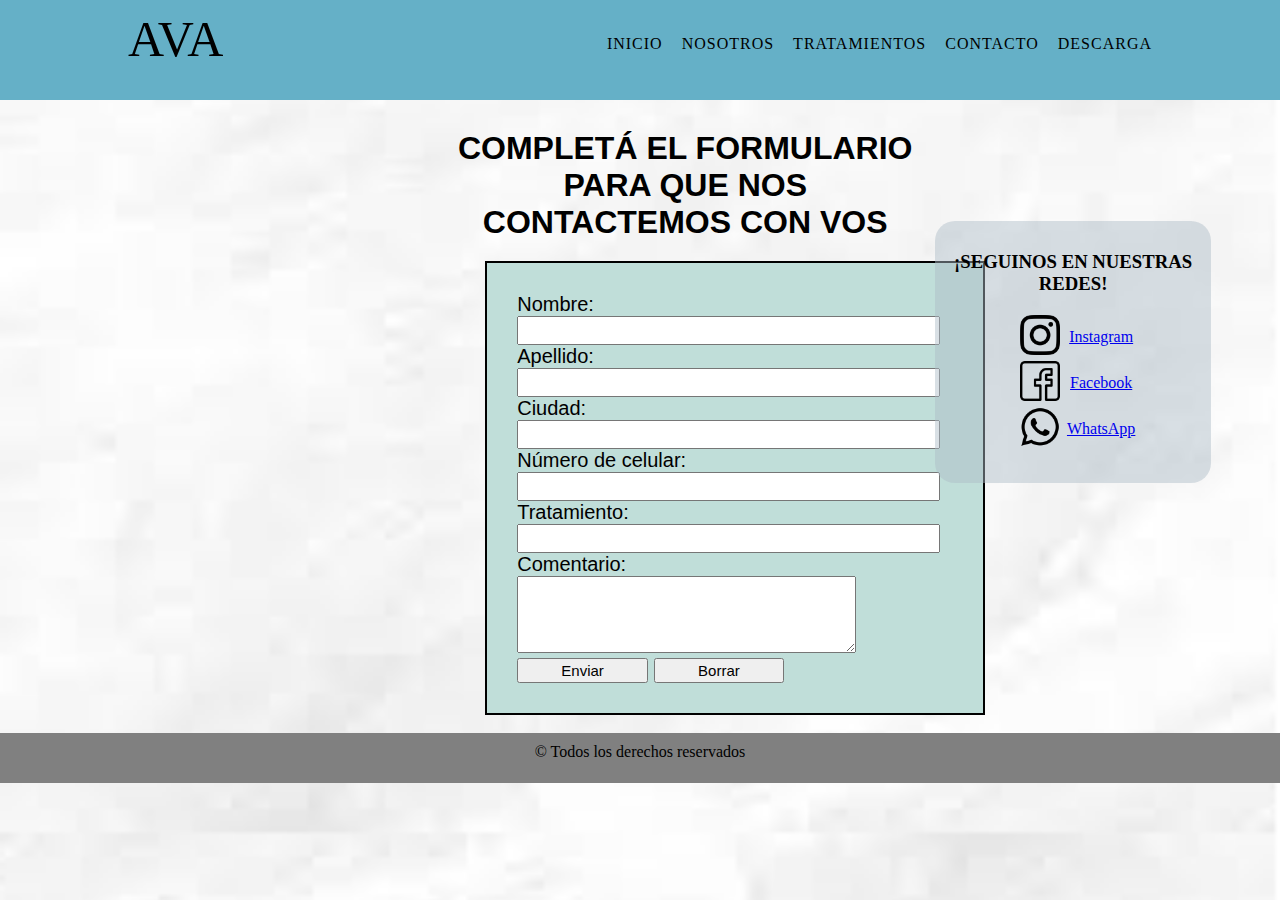
<file: contacto.html>
<!DOCTYPE html>
<html lang="es">
<head>
    <meta charset="UTF-8">
    <meta http-equiv="X-UA-Compatible" content="IE=edge">
    <meta name="viewport" content="width=device-width, initial-scale=1.0">
    <link href="https://cdn.jsdelivr.net/npm/bootstrap@5.2.3/dist/css/bootstrap.min.css" rel="stylesheet" integrity="sha384-rbsA2VBKQhggwzxH7pPCaAqO46MgnOM80zW1RWuH61DGLwZJEdK2Kadq2F9CUG65" crossorigin="anonymous">
    <link rel="stylesheet" href="estilos.css">
    <link rel="shortcut icon" href="imagenes/favicon.png">
    <title>AVA estetic</title>
</head>
<body>
    <header>
        <div class="ancho">
            <div class="logo">
                <p><a href="index.html">AVA</a></p>
            </div>
            <nav>             
                <ul>
                    <li><a href="index.html">INICIO</a></li>
                    <li><a href="informacion.html">NOSOTROS</a></li>
                    <li><a href="tratamientos.html">TRATAMIENTOS</a></li>
                    <li><a href="contacto.html">CONTACTO</a></li>
                    <li><a href="imagenes/ava2.jpeg" download="AVAestetic.jpeg">DESCARGA</a></li>
                </ul>
            </nav>
        </div>
    </header>
    <main id="contacto">
        <div class="div_contacto">
            <h1>COMPLETÁ EL FORMULARIO PARA QUE NOS CONTACTEMOS CON VOS</h1>
            <form action="">
                Nombre: <br><input type="text" required><br>
                Apellido: <br><input type="text" required><br>
                Ciudad: <br><input type="text" required><br>
                Número de celular: <br><input type="text" required><br>
                Tratamiento: <br><input type="text" required><br>
                Comentario: <br><textarea name="" id="" cols="40" rows="5" maxlength="500"></textarea>
                <input type="submit" value="Enviar" id="botones">
            <input type="reset" value="Borrar" id="botones">
            </form><br>
        </div>
        <aside class="aside_contacto">
            <div>
            <table >
                <h3>¡SEGUINOS EN NUESTRAS REDES!</h3>
                <br>
                <tr>
                    <td><img src="imagenes/instagram.png" alt="logo de instagram" id="tamañoimagen"></td>
                    <td class="app"><a href="https://www.instagram.com/ava.estetic/?hl=es">Instagram</a></td>
                </tr>
                <tr>
                    <td><img src="imagenes/facebook.png" alt="logo de facebook" id="tamañoimagen"></td>
                    <td class="app"><a href="https://www.facebook.com/AVAesteticaintegral">Facebook</a></td>
                </tr>
                <tr>
                    <td><img src="imagenes/whatsapp.png" alt="logo de whatsapp" id="tamañoimagen"></td>
                    <td class="app"><a href="http://wa.me/3364327314">WhatsApp</a></td>
                </tr>
            </table></div>
        </aside>
    </main>
    <footer>
        <p>© Todos los derechos reservados</p>
    </footer>
    <script>
        window.addEventListener("beforeunload", (salir) => {
      if (true) {
          salir.preventDefault();
          salir.returnValue = "";
          return "";
      }
  });
      </script>
    <script src="https://cdn.jsdelivr.net/npm/bootstrap@5.2.3/dist/js/bootstrap.bundle.min.js" integrity="sha384-kenU1KFdBIe4zVF0s0G1M5b4hcpxyD9F7jL+jjXkk+Q2h455rYXK/7HAuoJl+0I4" crossorigin="anonymous"></script>
</body>
</html>
</file>
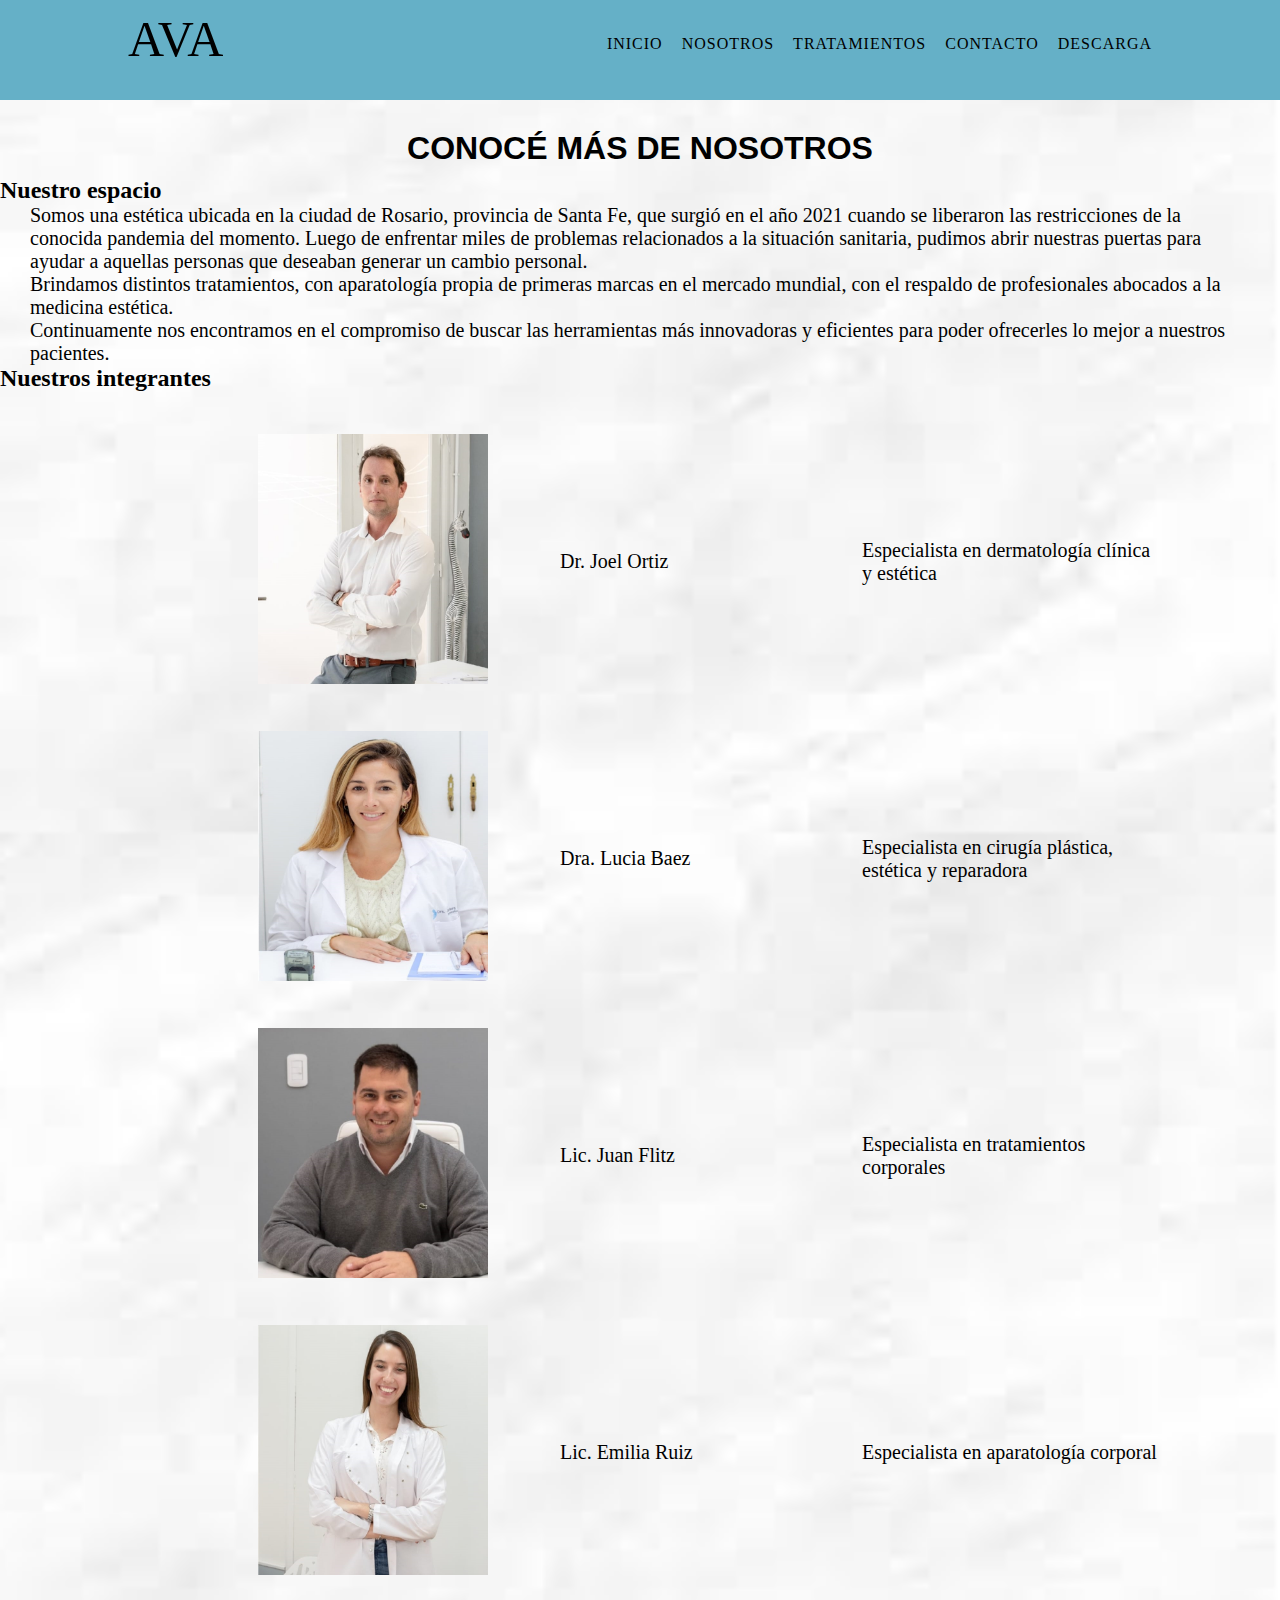
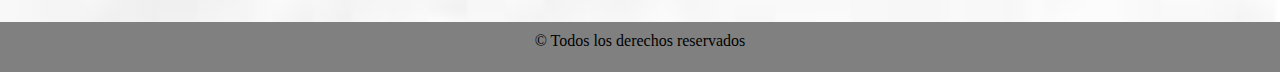
<file: informacion.html>
<!DOCTYPE html>
<html lang="es">
<head>
    <meta charset="UTF-8">
    <meta http-equiv="X-UA-Compatible" content="IE=edge">
    <meta name="viewport" content="width=device-width, initial-scale=1.0">
    <link href="https://cdn.jsdelivr.net/npm/bootstrap@5.2.3/dist/css/bootstrap.min.css" rel="stylesheet" integrity="sha384-rbsA2VBKQhggwzxH7pPCaAqO46MgnOM80zW1RWuH61DGLwZJEdK2Kadq2F9CUG65" crossorigin="anonymous">
    <link rel="stylesheet" href="estilos.css">
    <link rel="shortcut icon" href="imagenes/favicon.png">
    <title>AVA estetic</title>
</head>
<body>
    <header>
        <div class="ancho">
            <div class="logo">
                <p><a href="index.html">AVA</a></p>
            </div>
            <nav>             
                <ul>
                    <li><a href="index.html">INICIO</a></li>
                    <li><a href="informacion.html">NOSOTROS</a></li>
                    <li><a href="tratamientos.html">TRATAMIENTOS</a></li>
                    <li><a href="contacto.html">CONTACTO</a></li>
                    <li><a href="imagenes/ava2.jpeg" download="AVAestetic.jpeg">DESCARGA</a></li>
                </ul>
            </nav>
        </div>
    </header>
    <main>
        <section id="informacion">
            <h1>CONOCÉ MÁS DE NOSOTROS</h1>
            <h2>Nuestro espacio</h2>
            <p>Somos una estética ubicada en la ciudad de Rosario, provincia de Santa Fe, que surgió en el año 2021 cuando se liberaron las restricciones de la conocida pandemia del momento. Luego de enfrentar miles de problemas relacionados a la situación sanitaria, pudimos abrir nuestras puertas para ayudar a aquellas personas que deseaban generar un cambio personal.</p>
            <p>Brindamos distintos tratamientos, con aparatología propia de primeras marcas en el mercado mundial, con el respaldo de profesionales abocados a la medicina estética.</p>
            <p>Continuamente nos encontramos en el compromiso de buscar las herramientas más innovadoras y eficientes para poder ofrecerles lo mejor a nuestros pacientes.</p>
            <h2>Nuestros integrantes</h2>
            <table class="tabla_info">
                <tr>
                    <td><img src="imagenes/doc2.png" alt=""></td>
                    <td>Dr. Joel Ortiz</td>
                    <td>Especialista en dermatología clínica y estética</td>
                </tr>
                <tr>
                    <td><img src="imagenes/doc3.png" alt=""></td>
                    <td>Dra. Lucia Baez</td>
                    <td>Especialista en cirugía plástica, estética y reparadora</td>
                </tr>
                <tr>
                    <td><img src="imagenes/doc1.png" alt=""></td>
                    <td>Lic. Juan Flitz</td>
                    <td>Especialista en tratamientos corporales</td>
                </tr>
                <tr>
                    <td><img src="imagenes/doc4.png" alt=""></td>
                    <td>Lic. Emilia Ruiz</td>
                    <td>Especialista en aparatología corporal</td>
                </tr>
            </table>
        </section>
    </main>
    <footer>
        <p>© Todos los derechos reservados</p>
    </footer>
    <script>
        window.addEventListener("beforeunload", (salir) => {
      if (true) {
          salir.preventDefault();
          salir.returnValue = "";
          return "";
      }
  });
      </script>
    <script src="https://cdn.jsdelivr.net/npm/bootstrap@5.2.3/dist/js/bootstrap.bundle.min.js" integrity="sha384-kenU1KFdBIe4zVF0s0G1M5b4hcpxyD9F7jL+jjXkk+Q2h455rYXK/7HAuoJl+0I4" crossorigin="anonymous"></script>
</body>
</html>
</file>
<file: estilos.css>
*{
    margin: 0;
    padding: 0;
}
body{
    background-image: url(imagenes/fondo.png);
    background-repeat: no-repeat;
    background-size: 100%;
}
h1{
    font-family: 'Trebuchet MS', 'Lucida Sans Unicode', 'Lucida Grande', 'Lucida Sans', Arial, sans-serif;
}
/*HEADER*/
header{
    width: 100%;
    background-color: rgb(101, 176, 199);
    height: 100px;
}
.ancho{
    width: 80%;    
    height: 100px;
    margin: auto;
}
.logo{
    width: 30%;
    height: 100px;
    float: left;
    padding-top: 10px;
}
.logo p a{
    color: black;
    font-size: 50px;
    box-sizing: border-box;
    text-decoration: none;
}
nav{
    width: 70%;
    float: left;
    text-align: right;
    padding-top: 35px;
    box-sizing: border-box;
}
nav ul li{
    display: inline;
}
nav ul li a{
    color: black;
    text-decoration: none;
    padding-left: 15px;
    letter-spacing: 1px;
}
nav ul li a:hover{
    color: white;
}
/*FOOTER*/
footer{
    background-color: grey;
    height: 50px;
}
footer p{
    text-align: center;
    padding-top: 10px;
}
/*INDEX*/
#index_1{
    padding-left: 30%;
    padding-top: 50px;
}
#index_2{
    padding-left: 30%;
    margin-top: 25px;
    padding-bottom: 50px;
}
#index{
    background-image: url(imagenes/fondo.jpg);
    background-repeat: no-repeat;
    background-size: 100%;
}
#index table{
    margin-left: 15%;
}
.direccion{
    font-size: 20px;
}
/*INFORMACION*/
#informacion h1{
    text-align: center;
    padding-top: 30px;
    padding-bottom: 10px;
}
#informacion p{
    font-size: 20px;
    padding-left: 30px;
    padding-right: 30px;
}
#informacion img{
    width: 230px;
    height: 250px;
}
.tabla_info{
    margin-left: 20%; 
    margin-top: 20px;
    margin-bottom: 20px;
}
.tabla_info tr td{
    padding-top: 20px;
    padding-bottom: 20px;
    width: 300px;
    font-size: 20px;
    font-family: Georgia, 'Times New Roman', Times, serif;
}
/*TRATAMIENTOS*/
#tratamientos{
    display: grid;
    grid-template-columns: 1fr 1fr;
    grid-template-rows: 100px 1fr 1fr 1fr;
}
.div_trat{
    grid-row-start: 1;
    grid-column: 1/3;
    padding-top: 25px;
    text-align: center;
}
.trat1{
    grid-column-start: 1;
    grid-row-start: 2;
}
.trat2{
    grid-column-start: 1;
    grid-row-start: 3;
    text-align: center;
}
.trat3{
    grid-column-start: 1;
    grid-row-start: 4;
}
.trat4{
    grid-column-start: 1;
    grid-row-start: 5;
    text-align: center;
}
.trat5{
    grid-column-start: 2;
    grid-row-start: 2;
    text-align: center;
}
.trat6{
    grid-column-start: 2;
    grid-row-start: 3;
}
.trat7{
    grid-column-start: 2;
    grid-row-start: 4;
    text-align: center;
}
.trat8{
    grid-column-start: 2;
    grid-row-start: 5;
}
#tratamientos img{
    width: 500px;
    height: 300px;
}
#tratamientos h2{
    font-family: 'Gill Sans', 'Gill Sans MT', Calibri, 'Trebuchet MS', sans-serif;
    padding-top: 40px;
    padding-left: 50px;
    text-decoration: underline;
}
#tratamientos p{
    padding-left: 10px;
}
/*CONTACTO*/
#contacto{
    display: grid;
    grid-template-columns: 1fr 1fr;
}

.div_contacto{
    grid-column-start: 1;
}
.div_contacto form{
    border: solid black 2px;
    margin-left: 10%;
    width: 500px;
    padding: 30px;
    background-color: rgb(192, 222, 217);   
    box-sizing: border-box;
    font-family: Arial, Helvetica, sans-serif;
    font-size: 20px;
}
.div_contacto form input{
    width: 96%;
    height: 25px;
}
.div_contacto h1{
    text-align: center;
    margin-top: 30px;
    padding-bottom: 20px;
    font-size: 32px;
}
.aside_contacto{
    grid-column-start: 2;
    padding-top: 35%;
}
.aside_contacto div{
    background-color: rgba(173, 189, 198, 0.461);
    width: 80%;
    padding-top: 30px;
    padding-bottom: 30px;
    text-align: center;
    border-radius: 20px;
}
.aside_contacto table{
    margin-left: 30%;
}
.app{
    padding-left: 5px;
}
#botones{
    width: 30%;
    font-size: 15px;
}
#tamañoimagen{
    width: 40px;
    height: 40px;
}
</file>
